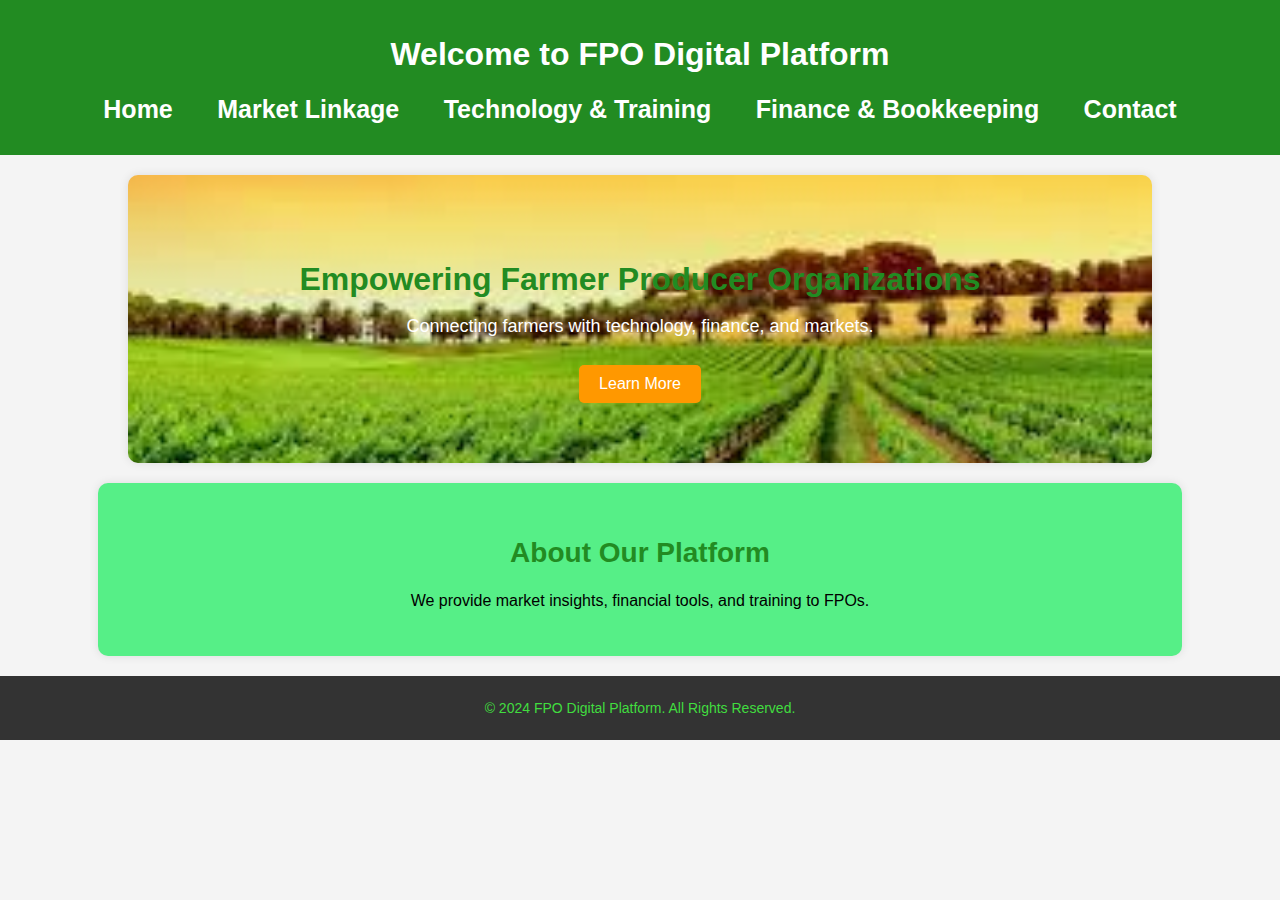
<file: FPO-Website/index.html>
<!DOCTYPE html>
<html lang="en">
<head>
    <meta charset="UTF-8">
    <meta name="viewport" content="width=device-width, initial-scale=1.0">
    <title>FPO Digital Platform</title>
    <link rel="stylesheet" href="styles.css">
</head>
<body>

    <header>
        <h1>Welcome to FPO Digital Platform</h1>
        <nav>
            <ul>
                <li><a href="index.html">Home</a></li>
                <li><a href="market.html">Market Linkage</a></li>
                <li><a href="training.html">Technology & Training</a></li>
                <li><a href="finance.html">Finance & Bookkeeping</a></li>
                <li><a href="contact.html">Contact</a></li>
            </ul>
        </nav>
    </header>

    <section class="hero">
        <h2>Empowering Farmer Producer Organizations</h2>
        <p>Connecting farmers with technology, finance, and markets.</p>
        <button onclick="showMessage()">Learn More</button>
    </section>

    <section id="about">
        <h2>About Our Platform</h2>
        <p>We provide market insights, financial tools, and training to FPOs.</p>
    </section>

    <footer>
        <p>© 2024 FPO Digital Platform. All Rights Reserved.</p>
    </footer>

    <script src="script.js"></script>
</body>
</html>
</file>
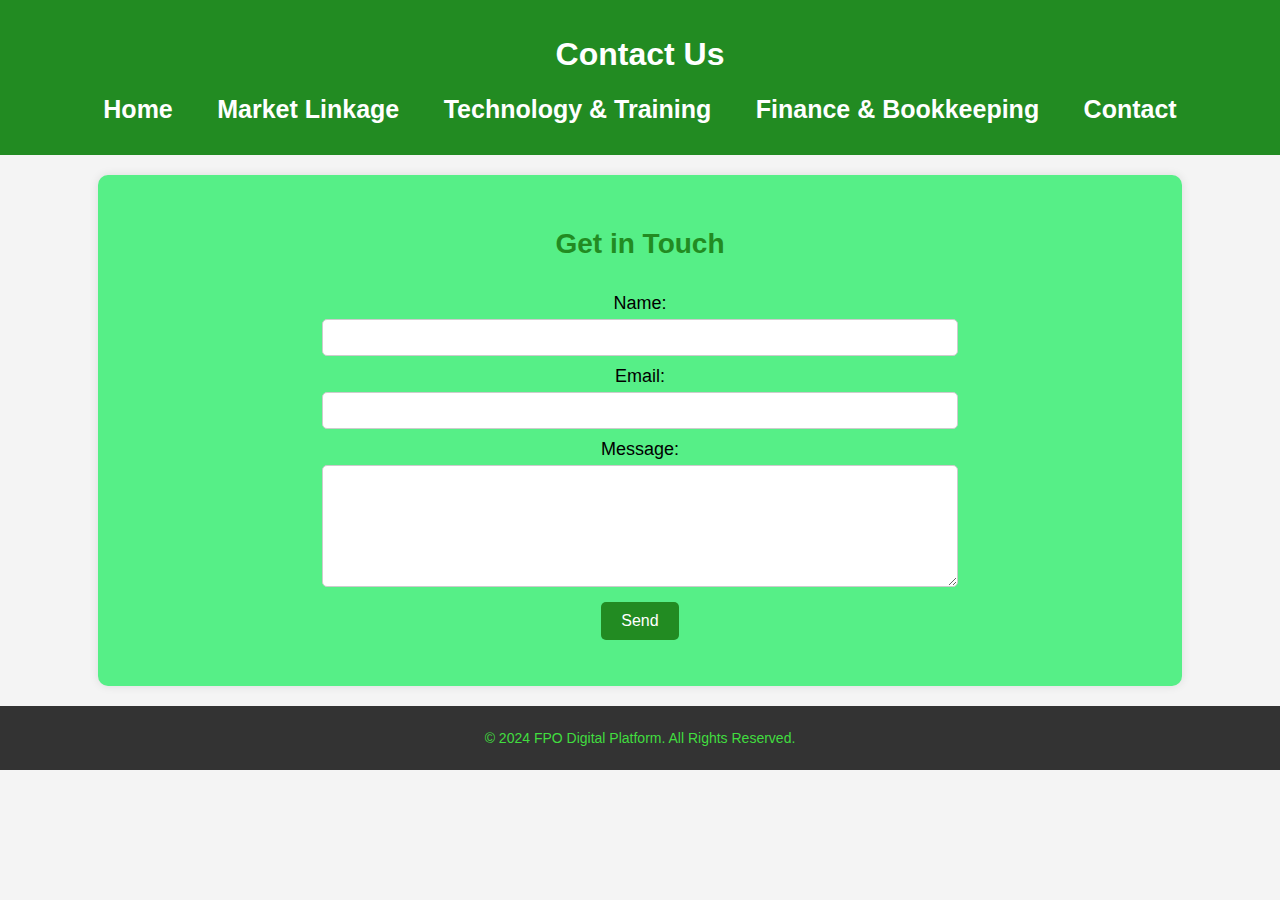
<file: FPO-Website/contact.html>
<!DOCTYPE html>
<html lang="en">
<head>
    
    <meta charset="UTF-8">
    <meta name="viewport" content="width=device-width, initial-scale=1.0">
    <title>Contact Us - FPO Digital Platform</title>
    <link rel="stylesheet" href="styles.css">
    <script defer src="script.js"></script>
</head>
<body>

    <header>
        <h1>Contact Us</h1>
        <nav>
            <ul>
                <li><a href="index.html">Home</a></li>
                <li><a href="market.html">Market Linkage</a></li>
                <li><a href="training.html">Technology & Training</a></li>
                <li><a href="finance.html">Finance & Bookkeeping</a></li>
                <li><a href="contact.html">Contact</a></li>
            </ul>
        </nav>
    </header>

    <section>
        <h2>Get in Touch</h2>
        <form id="contactForm">
            <label>Name:</label>
            <input type="text" id="name" required>
            
            <label>Email:</label>
            <input type="email" id="email" required>
            
            <label>Message:</label>
            <textarea id="message" required></textarea>
            
            <button type="submit">Send</button>
        </form>
        <p id="responseMessage"></p>
    </section>

    <footer>
        <p>© 2024 FPO Digital Platform. All Rights Reserved.</p>
    </footer>

</body>
</html>
</file>
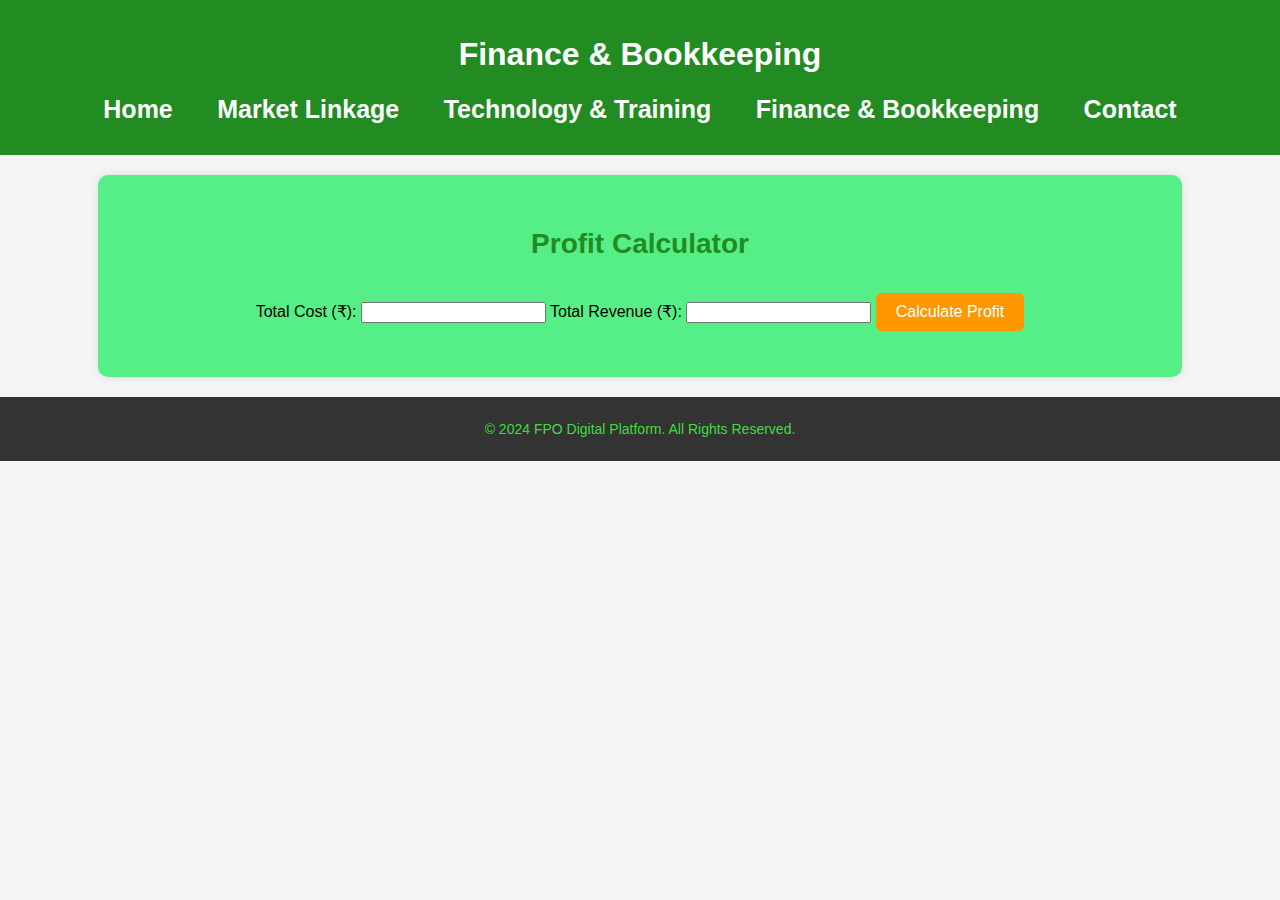
<file: FPO-Website/finance.html>
<!DOCTYPE html>
<html lang="en">
<head>
    <meta charset="UTF-8">
    <meta name="viewport" content="width=device-width, initial-scale=1.0">
    <title>Finance & Bookkeeping - FPO Digital Platform</title>
    <link rel="stylesheet" href="styles.css">
    <script defer src="script.js"></script>
</head>
<body>

    <header>
        <h1>Finance & Bookkeeping</h1>
        <nav>
            <ul>
                <li><a href="index.html">Home</a></li>
                <li><a href="market.html">Market Linkage</a></li>
                <li><a href="training.html">Technology & Training</a></li>
                <li><a href="finance.html">Finance & Bookkeeping</a></li>
                <li><a href="contact.html">Contact</a></li>
            </ul>
        </nav>
    </header>

    <section>
        <h2>Profit Calculator</h2>
        <label for="cost">Total Cost (₹):</label>
        <input type="number" id="cost">

        <label for="revenue">Total Revenue (₹):</label>
        <input type="number" id="revenue">

        <button onclick="calculateProfit()">Calculate Profit</button>

        <p id="profitResult"></p>
    </section>

    <footer>
        <p>© 2024 FPO Digital Platform. All Rights Reserved.</p>
    </footer>

</body>
</html>
</file>
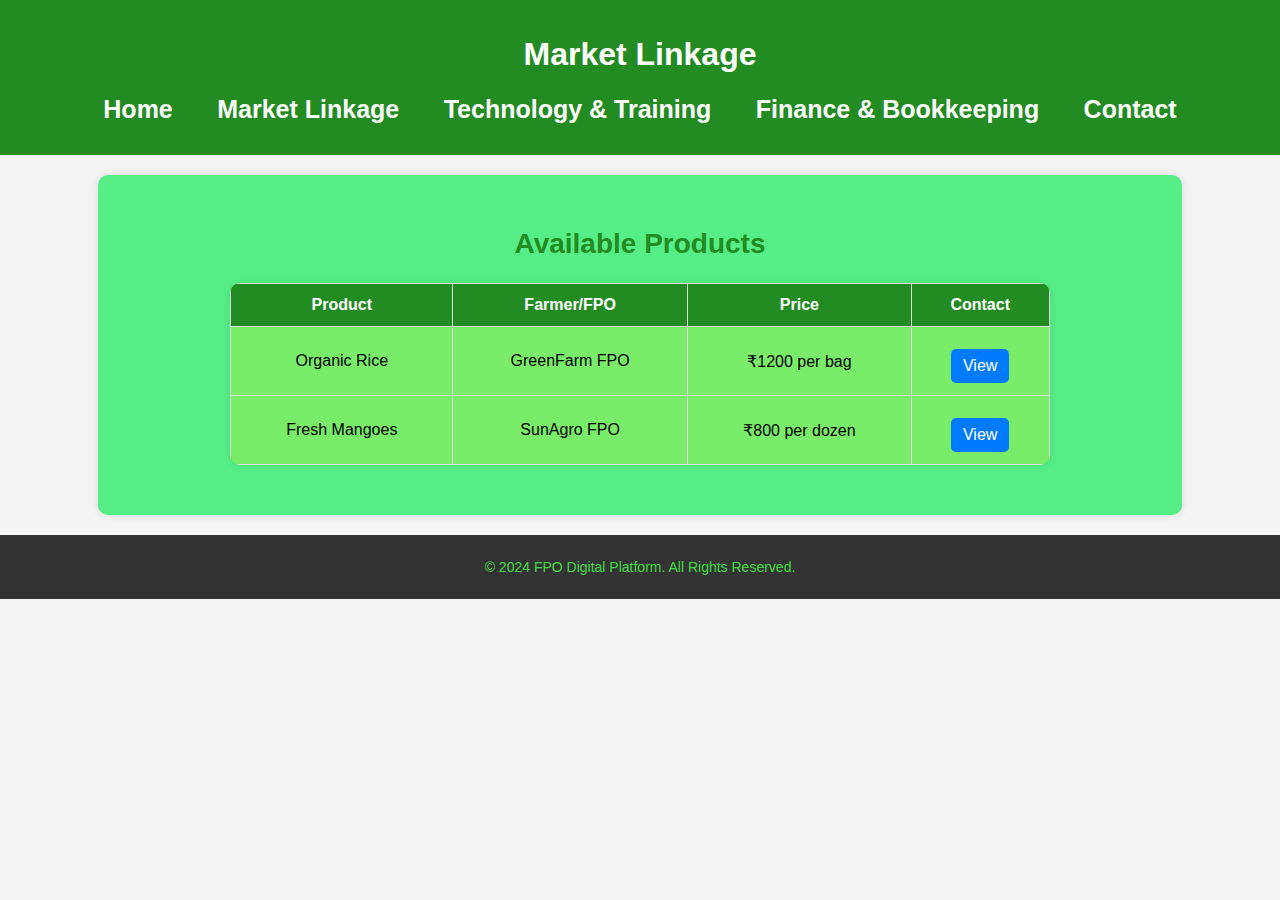
<file: FPO-Website/market.html>
<!DOCTYPE html>
<html lang="en">
<head>
    <meta charset="UTF-8">
    <meta name="viewport" content="width=device-width, initial-scale=1.0">
    <title>Market Linkage - FPO Digital Platform</title>
    <link rel="stylesheet" href="styles.css">
    <script defer src="script.js"></script>
</head>
<body>

    <header>
        <h1>Market Linkage</h1>
        <nav>
            <ul>
                <li><a href="index.html">Home</a></li>
                <li><a href="market.html">Market Linkage</a></li>
                <li><a href="training.html">Technology & Training</a></li>
                <li><a href="finance.html">Finance & Bookkeeping</a></li>
                <li><a href="contact.html">Contact</a></li>
            </ul>
        </nav>
    </header>

    <section>
        <h2>Available Products</h2>
        <table class="table">
            <tr>
                <th>Product</th>
                <th>Farmer/FPO</th>
                <th>Price</th>
                <th>Contact</th>
            </tr>
            <tr>
                <td>Organic Rice</td>
                <td>GreenFarm FPO</td>
                <td>₹1200 per bag</td>
                <td><button onclick="alert('Contact: +91 9876543210')">View</button></td>
            </tr>
            <tr>
                <td>Fresh Mangoes</td>
                <td>SunAgro FPO</td>
                <td>₹800 per dozen</td>
                <td><button onclick="alert('Contact: +91 9988776655')">View</button></td>
            </tr>
        </table>
    </section>

    <footer>
        <p>© 2024 FPO Digital Platform. All Rights Reserved.</p>
    </footer>

</body>
</html>
</file>
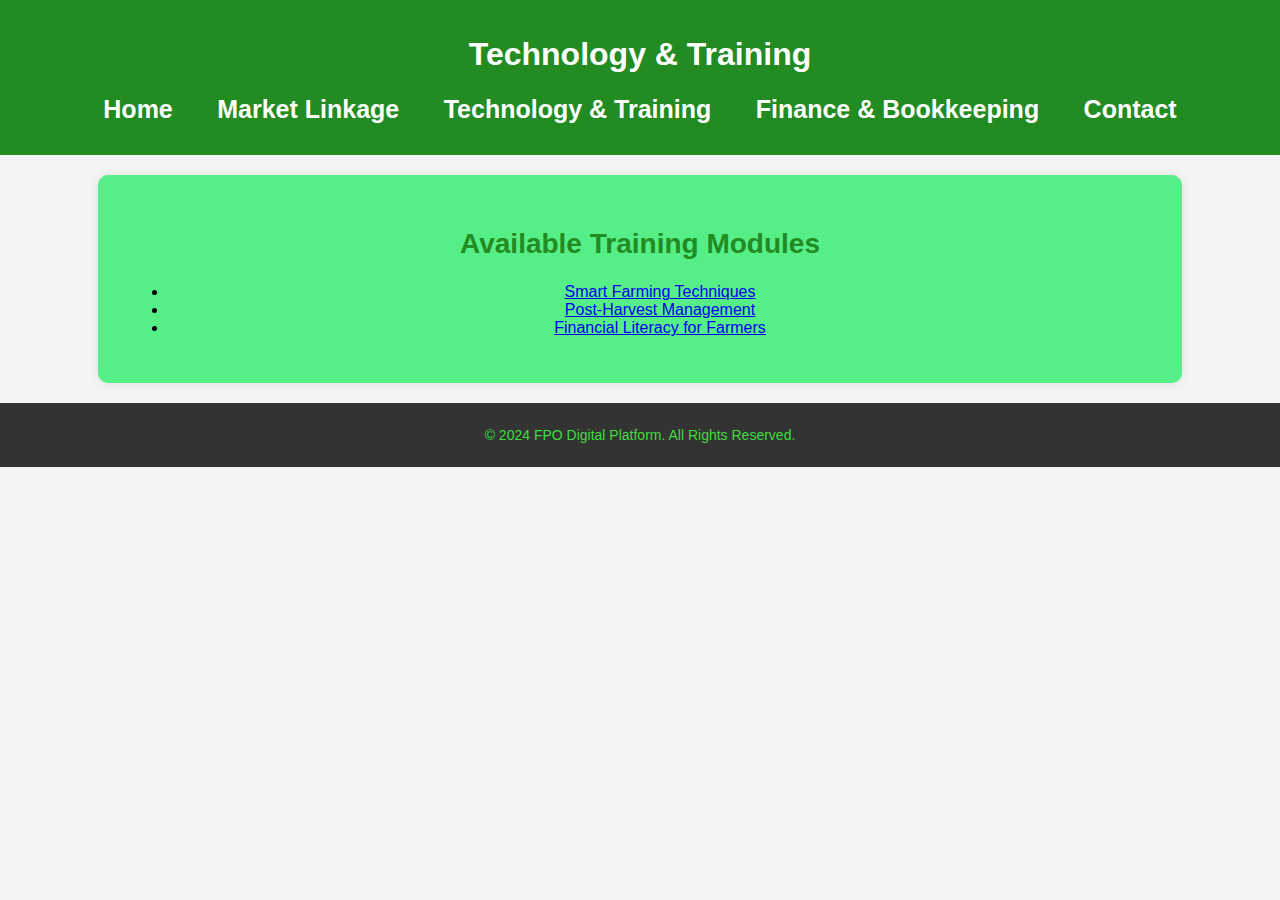
<file: FPO-Website/training.html>
<!DOCTYPE html>
<html lang="en">
<head>
    <meta charset="UTF-8">
    <meta name="viewport" content="width=device-width, initial-scale=1.0">
    <title>Technology & Training - FPO Digital Platform</title>
    <link rel="stylesheet" href="styles.css">
</head>
<body>

    <header>
        <h1>Technology & Training</h1>
        <nav>
            <ul>
                <li><a href="index.html">Home</a></li>
                <li><a href="market.html">Market Linkage</a></li>
                <li><a href="training.html">Technology & Training</a></li>
                <li><a href="finance.html">Finance & Bookkeeping</a></li>
                <li><a href="contact.html">Contact</a></li>
            </ul>
        </nav>
    </header>

    <section>
        <h2>Available Training Modules</h2>
        <ul>
            <li><a href="https://bisresearch.com/news/Smart-harvesting-becoming-the-new-face-of-digital-agriculture-everything-one-must-know">Smart Farming Techniques</a></li>
            <li><a href="https://www.grainpro.com/better-post-harvest-management">Post-Harvest Management</a></li>
            <li><a href="https://www.rfilc.org/learning/financial-education-for-farmers/">Financial Literacy for Farmers</a></li>
        </ul>
    </section>

    <footer>
        <p>© 2024 FPO Digital Platform. All Rights Reserved.</p>
    </footer>

</body>
</html>
</file>
<file: FPO-Website/styles.css>
/* General Styles */
body {
    font-family: Arial, sans-serif;
    margin: 0;
    padding: 0;
    text-align: center;
    background-color: #f4f4f4;
}

/* Header & Navigation */
header {
    background:#228B22;
    color: white;
    padding: 15px 0;
}

nav ul {
    list-style: none;
    padding: 0;
}

nav ul li {
    display: inline;
    margin: 0 20px;
}

nav ul li a {
    color: white;
    background:#228B22;
    text-decoration: none;
    font-size: 25px;
    font-weight: bold;
}

nav ul li a:hover {
    text-decoration: underline;
}

/* Hero Section */
.hero {
    background: url('farm.jpg') no-repeat center center/cover;
    color:white;
    background-color: #ddd;
    padding: 60px 0;
}

.hero h2 {
    font-size: 32px;
    margin-bottom: 10px;
}

.hero p {
    font-size: 18px;
}

button {
    background: #FF9800;
    border: none;
    padding: 10px 20px;
    cursor: pointer;
    font-size: 16px;
    color: white;
    border-radius: 5px;
    margin-top: 10px;
}

button:hover {
    background: #e68900;
}

/* Sections */
section {
    padding: 30px;
    background: rgb(86, 239, 135);
    margin: 20px auto;
    width: 80%;
    border-radius: 10px;
    box-shadow: 0px 0px 10px rgba(0, 0, 0, 0.1);
}

section h2 {
    font-size: 28px;
    color: #228B22;
}

/* Table Styling */
.table {
    width: 80%;
    margin: 20px auto;
    border-collapse: collapse;
    background: rgb(121, 237, 105);
    border-radius: 10px;
    overflow: hidden;
    box-shadow: 0px 0px 10px rgba(0, 0, 0, 0.1);
}

.table th, .table td {
    padding: 12px;
    border: 1px solid #ddd;
    text-align: center;
}

.table th {
    background: #228B22;
    color: white;
}

.table td button {
    background: #007BFF;
    padding: 8px 12px;
    border: none;
    color: white;
    cursor: pointer;
    border-radius: 5px;
}

.table td button:hover {
    background: #0056b3;
}

/* Contact Form */
form {
    display: flex;
    flex-direction: column;
    align-items: center;
    width: 60%;
    margin: auto;
}

form label {
    font-size: 18px;
    margin-top: 10px;
}

form input, form textarea {
    width: 100%;
    padding: 10px;
    margin-top: 5px;
    border: 1px solid #ccc;
    border-radius: 5px;
}

form textarea {
    height: 100px;
}

form button {
    margin-top: 15px;
    padding: 10px 20px;
    background: #228B22;
    border: none;
    color: white;
    cursor: pointer;
    font-size: 16px;
    border-radius: 5px;
}

form button:hover {
    background: #1d741b;
}

/* Footer */
footer {
    background: #333;
    color: rgb(65, 221, 63);
    padding: 10px 0;
    margin-top: 20px;
    font-size: 14px;
}
@media screen and (max-width: 768px) {
    nav ul {
        display: flex;
        flex-direction: column;
        align-items: center;
    }
    
    section {
        width: 90%;
    }
    
    form {
        width: 90%;
    }
    
    .table {
        width: 100%;
        overflow-x: auto;
    }
}
</file>
